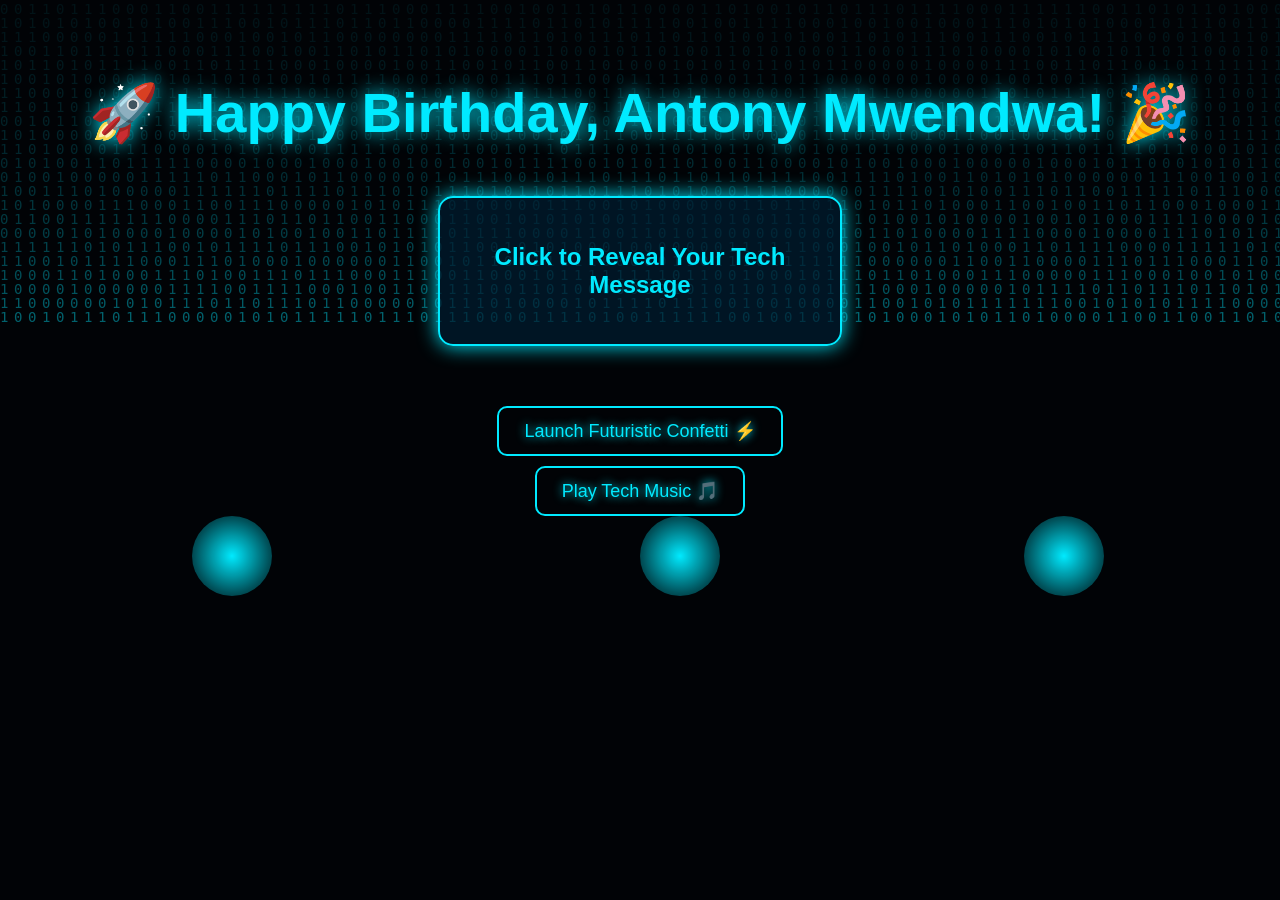
<file: index.html>
<!DOCTYPE html>
<html lang="en">
<head>
<meta charset="UTF-8">
<title>Happy Birthday Antony Mwendwa</title>
  <link rel="stylesheet" href="dec.css">
</head>
<body>
<canvas class="matrix" id="matrixCanvas"></canvas>
<h1>🚀 Happy Birthday, Antony Mwendwa! 🎉</h1>

<div class="card" onclick="revealMessage()">
    <h2>Click to Reveal Your Tech Message</h2>
    <p id="message">May your year be filled with innovation, success, creativity, and unstoppable growth. Keep building. Keep shining. ✨</p>
</div>

<button onclick="startConfetti()">Launch Futuristic Confetti ⚡</button>
<br>
<button onclick="playMusic()">Play Tech Music 🎵</button>

<!-- Floating orbs -->
<div class="orb" style="left: 15%; animation-delay: 0s;"></div>
<div class="orb" style="left: 50%; animation-delay: 2s;"></div>
<div class="orb" style="left: 80%; animation-delay: 1s;"></div>
  <script src="dec.js"></script>
</body>
</html>
</file>
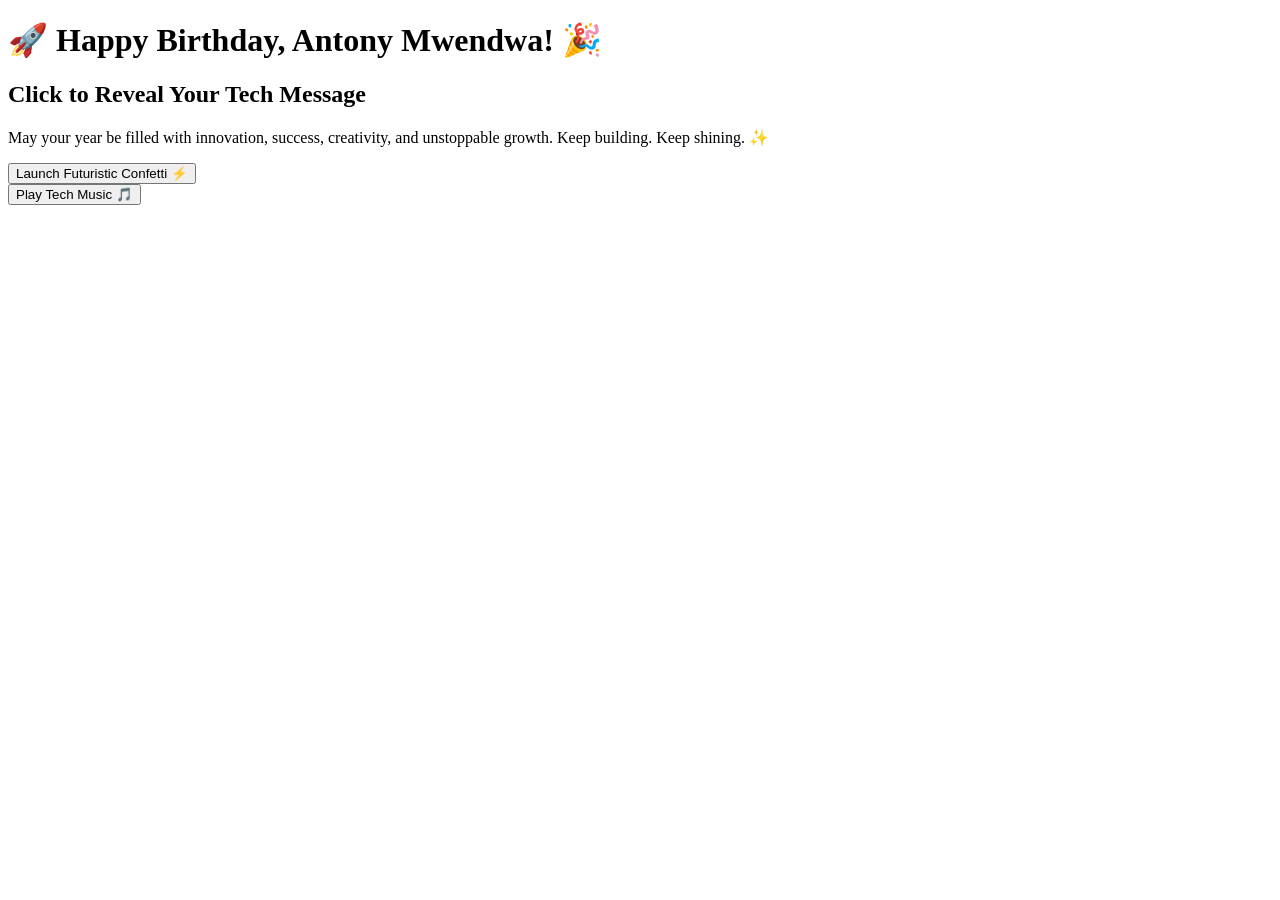
<file: dec.html>
<!DOCTYPE html>
<html lang="en">
<head>
<meta charset="UTF-8">
<title>Happy Birthday Antony Mwendwa</title>
  <link rel="stylesheet" href="dec.css>
</head>
<body>
<canvas class="matrix" id="matrixCanvas"></canvas>
<h1>🚀 Happy Birthday, Antony Mwendwa! 🎉</h1>

<div class="card" onclick="revealMessage()">
    <h2>Click to Reveal Your Tech Message</h2>
    <p id="message">May your year be filled with innovation, success, creativity, and unstoppable growth. Keep building. Keep shining. ✨</p>
</div>

<button onclick="startConfetti()">Launch Futuristic Confetti ⚡</button>
<br>
<button onclick="playMusic()">Play Tech Music 🎵</button>

<!-- Floating orbs -->
<div class="orb" style="left: 15%; animation-delay: 0s;"></div>
<div class="orb" style="left: 50%; animation-delay: 2s;"></div>
<div class="orb" style="left: 80%; animation-delay: 1s;"></div>
  <script src="dec.js"></script>
</body>
</html>
</file>
<file: dec.css>
/* GENERAL THEME */
    body {
        margin: 0;
        font-family: 'Segoe UI', sans-serif;
        background: #02050a;
        color: #00eaff;
        overflow-x: hidden;
        text-align: center;
    }

    h1 {
        margin-top: 80px;
        font-size: 3.5em;
        text-shadow: 0 0 20px #00eaff;
        animation: glow 2s infinite alternate;
    }

    @keyframes glow {
        from { text-shadow: 0 0 10px #00eaff; }
        to { text-shadow: 0 0 25px cyan, 0 0 40px #0ff; }
    }

    /* TECH CARD */
    .card {
        width: 350px;
        margin: 50px auto;
        padding: 25px;
        border-radius: 15px;
        background: rgba(0, 30, 50, 0.7);
        border: 2px solid #00eaff;
        box-shadow: 0 0 20px #00eaff;
        cursor: pointer;
        transition: transform .3s;
    }
    .card:hover {
        transform: scale(1.05);
        box-shadow: 0 0 35px #00eaff;
    }

    #message {
        display: none;
        font-size: 1.2em;
    }

    /* NEON BUTTONS */
    button {
        padding: 12px 25px;
        margin-top: 10px;
        font-size: 18px;
        color: #00eaff;
        background: transparent;
        border: 2px solid #00eaff;
        border-radius: 10px;
        cursor: pointer;
        text-shadow: 0 0 10px #00eaff;
        transition: 0.3s;
    }
    button:hover {
        background: #00eaff;
        color: #00141f;
        box-shadow: 0 0 20px #00eaff;
    }

    /* MATRIX BACKGROUND */
    .matrix {
        position: fixed;
        top: 0;
        left: 0;
        width: 100%;
        height: 100%;
        pointer-events: none;
        z-index: -1;
        opacity: 0.4;
    }

    /* FLOATING TECH ORBS */
    .orb {
        position: absolute;
        width: 80px;
        height: 80px;
        background: radial-gradient(circle, #00eaff, transparent);
        border-radius: 50%;
        animation: drift 8s infinite ease-in-out;
    }

    @keyframes drift {
        0% { transform: translateY(110vh) scale(0.6); }
        100% { transform: translateY(-20vh) scale(1.2); }
    }
</file>
